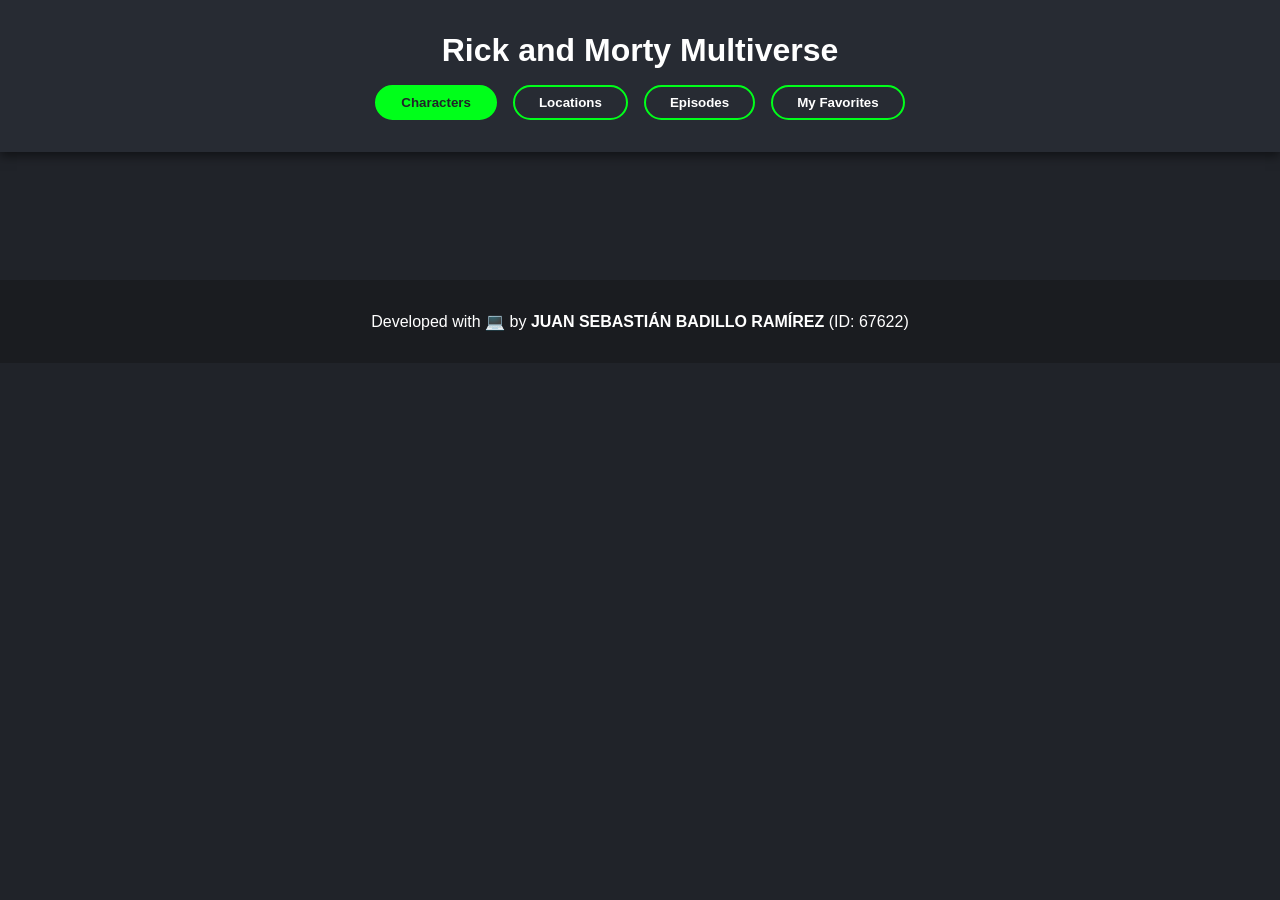
<file: index.html>
<!DOCTYPE html>
<html lang="en">
<head>
    <meta charset="UTF-8">
    <meta name="viewport" content="width=device-width, initial-scale=1.0">
    <title>Rick and Morty Multiverse</title>
    <link rel="stylesheet" href="./css/styles.css">
    <script src="./js/app.js" defer></script>
</head>
<body>
    <header class="main-header">
        <h1 class="app-tittle">Rick and Morty Multiverse</h1>

        <!-- Menu navegacion principal -->
         <nav class="nav-bar">
            <button id="btnCharacters" class="nav-btn">Characters</button>
            <button id="btnLocations" class="nav-btn">Locations</button>
            <button id="btnEpisodes" class="nav-btn">Episodes</button>
            <button id="btnFavorites" class="nav-btn">My Favorites</button>
         </nav>
    </header>

    <main class="main-content">
        <!-- Contenedor dinamico donde insertaremos los datos -->
         <div id="dataContainer" class="grid-container">
            <p class="loading-text">Welcome select a category above.</p>
         </div>
    </main>

    <!-- Footer vacio que personalizaremos con js -->
     <footer id="mainFooter" class="dynamic-footer"></footer>
    
</body>
</html
</file>
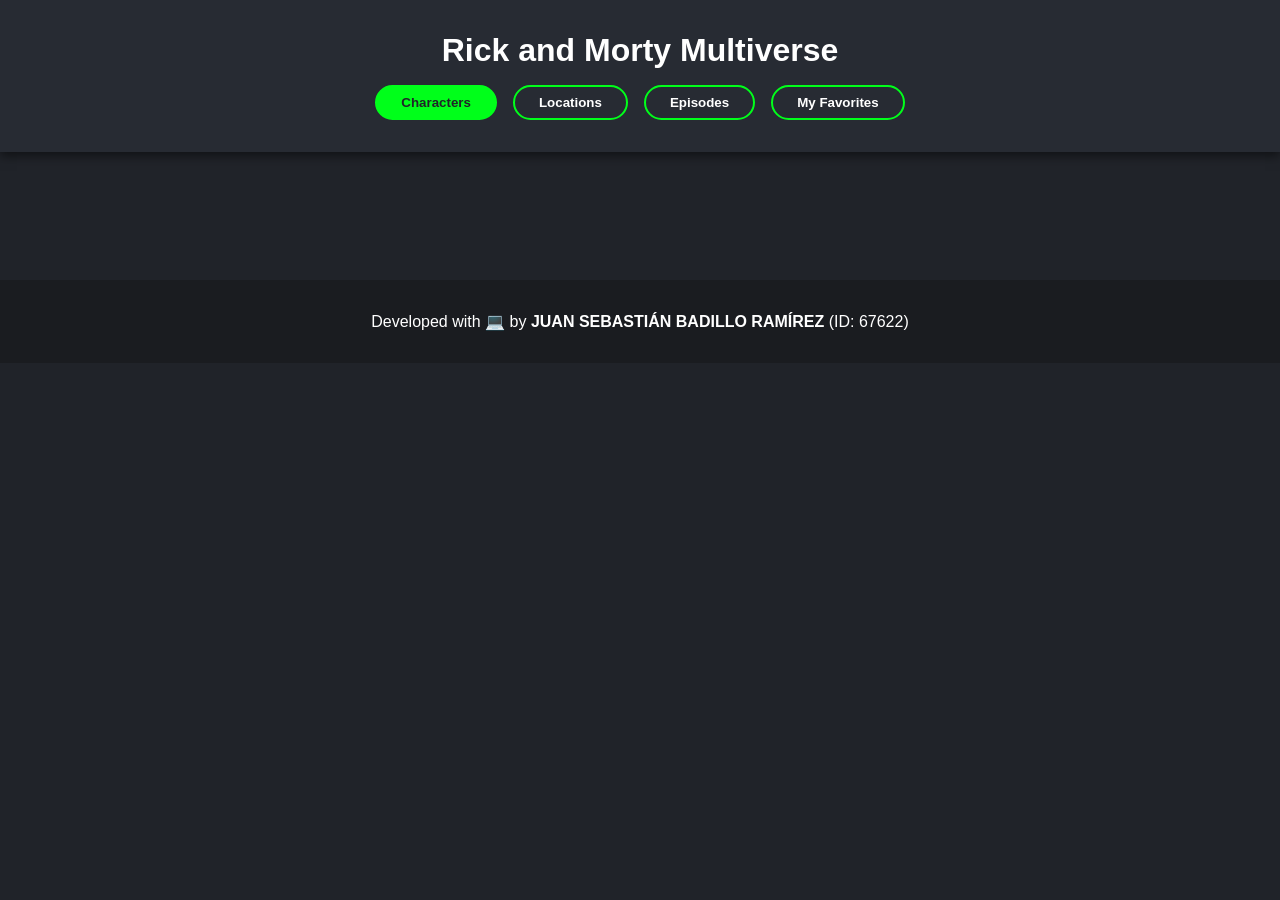
<file: html/index.html>
<!DOCTYPE html>
<html lang="en">
<head>
    <meta charset="UTF-8">
    <meta name="viewport" content="width=device-width, initial-scale=1.0">
    <title>Rick and Morty Multiverse</title>
    <link rel="stylesheet" href="/css/styles.css">
    <script src="/js/app.js" defer></script>
</head>
<body>
    <header class="main-header">
        <h1 class="app-tittle">Rick and Morty Multiverse</h1>

        <!-- Menu navegacion principal -->
         <nav class="nav-bar">
            <button id="btnCharacters" class="nav-btn">Characters</button>
            <button id="btnLocations" class="nav-btn">Locations</button>
            <button id="btnEpisodes" class="nav-btn">Episodes</button>
            <button id="btnFavorites" class="nav-btn">My Favorites</button>
         </nav>
    </header>

    <main class="main-content">
        <!-- Contenedor dinamico donde insertaremos los datos -->
         <div id="dataContainer" class="grid-container">
            <p class="loading-text">Welcome select a category above.</p>
         </div>
    </main>

    <!-- Footer vacio que personalizaremos con js -->
     <footer id="mainFooter" class="dynamic-footer"></footer>
    
</body>
</html
</file>
<file: css/styles.css>
:root{
    --bg-dark: #202329;
    --card-bg: #3c3e44;
    --text-light: #ffffff;
    --text-muted: #9e9e9e;
    --acent-color: #00ff1a;
}

*{
    margin: 0;
    padding: 0;
    box-sizing: border-box;
    font-family: 'Segoe UI', sans-serif;
}

body{
    background-color: var(--bg-dark);
    color: var(--text-light);
}

.main-header{
    text-align: center;
    padding: 2rem;
    background-color: #272b33;
    box-shadow: 0 4px 10px rgba(0, 0, 0, 0.5) ;
}

.app-tittle{
    margin-bottom: 1rem;
}

/*Menu de botones*/
.nav-bar{
    display: flex;
    justify-content: center;
    flex-wrap: wrap;
    gap: 1rem;
    margin-top: 1rem;
}

.nav-btn{
    background: transparent;
    color: var(--text-light);
    border: 2px solid var(--acent-color);
    padding: 0.5rem 1.5rem;
    border-radius: 20px;
    cursor: pointer;
    font-weight: bold;
    transition: 0.3s;
}

.nav-btn:hover, .nav-btn.active{
    background: var(--acent-color);
    color: var(--bg-dark);
}

.btn-special{
    border-color: gold;
    color: gold;
}

.btn-special:hover, .btn-special.active{
    background: gold;
    color: var(--bg-dark);
}

/*Cuadricula para las tarjetas*/
.grid-container{
    display: grid;
    grid-template-columns: repeat(auto-fit, minmax(250px, 1fr));
    gap: 20px;
    padding: 3rem;
}

/*Diseño de la tarjeta*/
.data-card{
    background: var(--card-bg);
    border-radius: 10px;
    overflow: hidden;
    transition: transform 0.2s;
}

.data-card:hover{
    transform: translateY(-5px);
}

.data-card img{
    width: 100%;
    height: 250px;
    object-fit: cover;
}

.card-info{
    padding: 15px;
}

.card-info h2{
    font-size: 1.2rem;
    margin-bottom: 0.5rem;
}

.info-label{
    color: var(--text-muted);
    font-size: 0.9rem;
    margin-bottom: 5px;
}

/*Boton de favoritos interno*/
.btn-add-fav{
    background: #444;
    border: none;
    color: white;
    padding: 8px;
    width: 100%;
    margin-top: 10px;
    border-radius: 5px;
    cursor: pointer;
}

.btn-add-fav:hover{
    background: gold;
    color: black;
}

/*Mensajes y footer*/
.loading-text{
    text-align: center;
    width: 100%;
    font-size: 1.2rem;
    margin-top: 2rem;
    color: var(--acent-color);
}

.dynamic-footer{
    text-align: center;
    padding: 2rem;
    background: #1a1c20;
    margin-top: 2rem;
}
</file>
